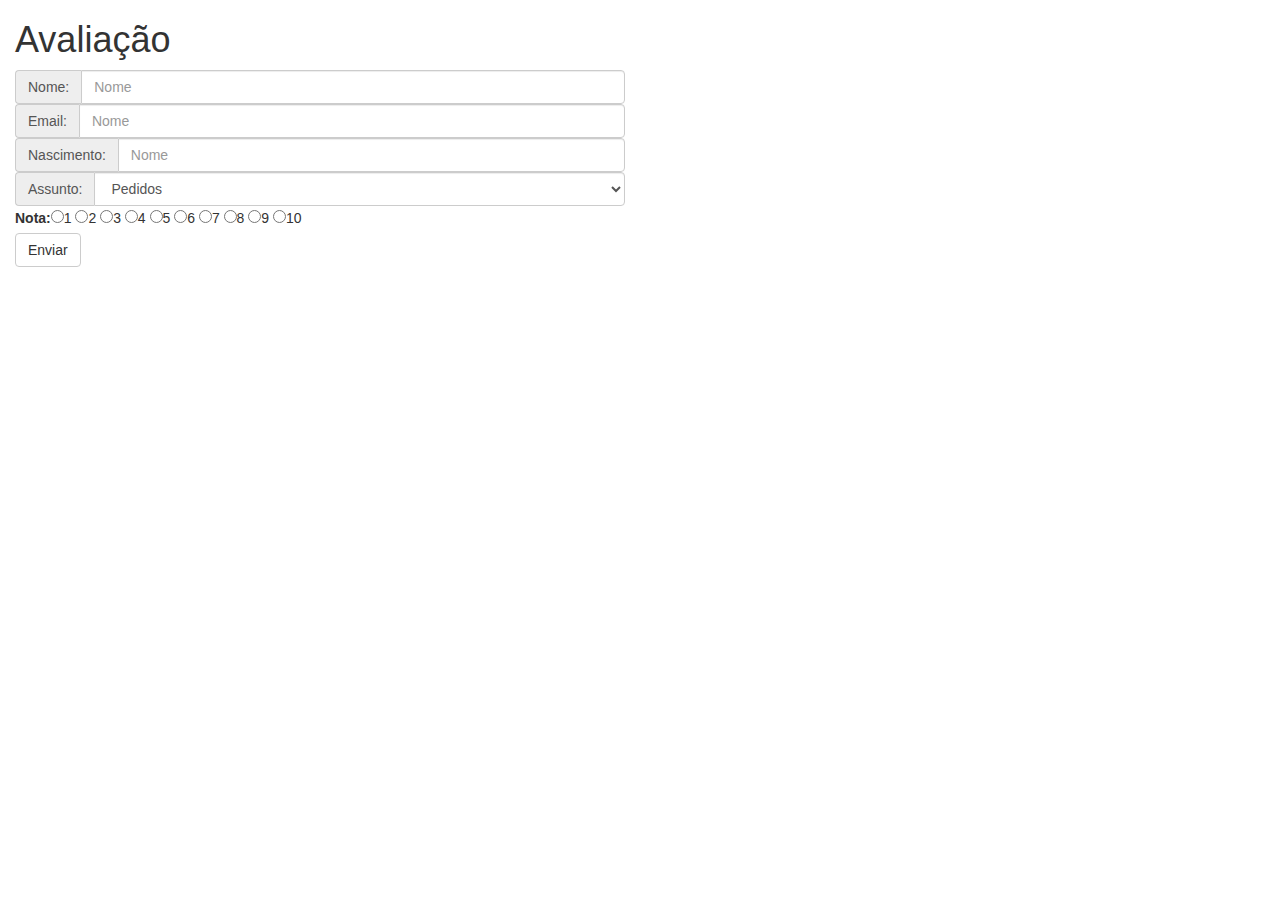
<file: html/avaliar.html>
<html>

<head>
    <meta charset="utf-8">
    <link rel="stylesheet" href="../css/style.css">
    <meta name="viewport" content="width=device-width, initial-scale=1, shrink-to-fit=no">
    <link rel="stylesheet" href="https://use.fontawesome.com/releases/v5.2.0/css/all.css" integrity="sha384-hWVjflwFxL6sNzntih27bfxkr27PmbbK/iSvJ+a4+0owXq79v+lsFkW54bOGbiDQ" crossorigin="anonymous">
    <link rel="stylesheet" href="https://maxcdn.bootstrapcdn.com/bootstrap/3.3.7/css/bootstrap.min.css">
    <script src="https://ajax.googleapis.com/ajax/libs/jquery/3.3.1/jquery.min.js"></script>
    <script src="https://maxcdn.bootstrapcdn.com/bootstrap/3.3.7/js/bootstrap.min.js"></script>

</head>

<body>
    <div class="formavaliar">
        <div class="col-sm-6">
            <h1>Avaliação</h1>
            <form action="../html/resposta.html" method="post">

                <div class="input-group">
                    <span class="input-group-addon" id="fnome">Nome:</span>
                    <input name="nome" required="required" type="text" class="form-control" placeholder="Nome" aria-describedby="basic-addon1">
                </div>
                <div class="input-group">
                    <span class="input-group-addon" id="fnome">Email:</span>
                    <input name="email" required="required" type="email" class="form-control" placeholder="Nome" aria-describedby="basic-addon1">
                </div>
                <div class="input-group">
                    <span class="input-group-addon" id="fnome">Nascimento:</span>
                    <input name="data" required="required" type="text" class="form-control" placeholder="Nome" aria-describedby="basic-addon1">
                </div>
                <div class="input-group">
                    <span class="input-group-addon" id="fnome">Assunto:</span>
                    <select name="data" required="required" type="text" class="form-control" placeholder="Nome" aria-describedby="basic-addon1">
                <option value="pedidos">Pedidos</option>
                <option value="perguntas">Perguntas</option>
                <option value="reclamacoes">Reclamações</option>
                <option value="sugestoes">Sugestões</option>
                <option value="Outros">Outros</option>
            </select>
                </div>
                <div class="input-group">
                    <label>Nota: </label>

                    <input name="nota" value="1" type="radio">1
                    <input name="nota" value="2" type="radio">2
                    <input name="nota" value="3" type="radio">3
                    <input name="nota" value="4" type="radio">4
                    <input name="nota" value="5" type="radio">5
                    <input name="nota" value="6" type="radio">6
                    <input name="nota" value="7" type="radio">7
                    <input name="nota" value="8" type="radio">8
                    <input name="nota" value="9" type="radio">9
                    <input name="nota" value="10" type="radio">10
                </div>
                <div class="env">
                    <button class="btn btn-default botao" type="button">Enviar</button>
                </div>
            </form>
        </div>
    </div>
</body>
<script>
    function enviaForm() {

    }
</script>

</html>
</file>
<file: css/style.css>
footer {
    position: relative;
    background-color: #D59310;
    height: 200px;
    top: 60px;
    z-index: auto;
    border-top: solid 2px white;
}

.card img {
    max-width: 300px;
    max-height: 200px;
    width: 300px;
    height: 200px;
    vertical-align: middle;
}

.card {
    max-width: 300px;
    width: 300px;
}

.card .thumbnail {
    border: solid 1px #FF0090;
    clear: both;
}

.card h3 {
    font-family: 'Kaushan Script', cursive;
    color: #FF0090;
    font-weight: 500;
}

.card p {
    color: #0080FF;
    font-style: italic;
}

.card span {
    font-weight: 600;
}


html {
    scroll-behavior: smooth;
    overflow: scroll;
}

body {
    background-color: #4E1E10;
}


/* CSS relacionado barra do topo*/

.nave {
    background-color: #4E1E10;
    color: white;
    height: 7%;
    display: flex;
    flex-direction: row;
    justify-content: center;
    align-items: center;
    word-spacing: 10px;
    font-weight: 700;
}

.nave a {
    font-size: 16px;
    font-style: oblique;
    color: white;
    font-weight: 700;
}

.nave a:visited {
    font-size: 16px;
    font-style: oblique;
    color: white;
    text-decoration: none;
    font-weight: 700;
}


.nave a:hover {
    font-size: 18px;
    font-style: oblique;
    color: #6951be;
    text-decoration: none;
    font-weight: 700;
}

.nave a:checked {
    font-size: 16px;
    font-style: oblique;
    color: white;
    text-decoration: none;
    font-weight: 700;
}

.p0 {
    background-color: #4E1E10;
    padding: 0;
    margin: 0;
}

.p2 {
    padding: 10px;
}

/* CSS relacionado do cabeçalho e home*/

header {
    display: block;
    margin: 0 0 0 0;
    padding: 0;
}

.home {
    height: 100%;
    z-index: 0;
}

.logo {
    display: flex;
    flex-direction: column;
    justify-content: center;
    align-items: center;
    background-image: url(../img/282860-P61N1Z-483.png);
    background-color: rgba(0, 0, 0, 0.7);
    background-repeat: no-repeat;
    background-size: cover;
    height: 88%;
    z-index: 0;
}

.barra {
    background-color: #4E1E10;
    height: 5%;
    position: relative;
    z-index: 10;

}

/* CSS relacionado a area de produtos*/

.sobre {
    background: #4E1E10;
    height: 100%;
    z-index: 1;
    position: relative;

}

.sobre img {
    width: 100%
}
/* controle de tamanho das imagens do carrocel*/
.carousel,
.item,
.active {
    height: 100%;
    height: 450px;
}

.item img {
    width: 100%;
    height: 600px;
}

a.left {
    box-shadow: 0px;
}

a.left:hover {
    box-shadow: 0px;
}

.carousel-inner {
    height: 100%;
}

.container-sobre {
    margin-top: 10%;
}

.conteudo-sobre {
    color: white;
    font-size: 18px;
    text-align: justify;
}

.conteudo-sobre h1 {
    font-family: 'Kaushan Script', cursive;
    text-align: center;
    color: #DBA632;
}

/* CSS relacionado a area de produtos*/

.produtos {
    background: red;
    height: 100%;
    z-index: 3;
    position: relative;
    background: #4E1E10;
}

.menu-produtos {
    background: red;
    height: 5%;
    z-index: 3;
    position: relative;
    text-align: center;
    background: #4E1E10;
    top: 60px;

}

.menu-produtos a {
    font-family: 'Kaushan Script', cursive;
    font-size: 24px;
    font-style: oblique;
    color: white;

}

.menu-produtos a:visited {
    font-size: 24px;
    font-style: oblique;
    color: white;
    text-decoration: none;

}

.menu-produtos a:focus {
    font-size: 24px;
    font-style: oblique;
    color: #D59310;
    text-decoration: none;
    background-color: whitesmoke;
    padding: 15px 15px;
}

.menu-produtos a:hover {
    font-size: 24px;
    font-style: oblique;
    color: #D59310;
    text-decoration: none;
    background-color: whitesmoke;
    padding: 15px 15px;
}

.menu-produtos a:checked {
    font-size: 24px;
    font-style: oblique;
    color: #D59310;
    text-decoration: none;


}

.conteudo-produtos {
    position: relative;
    background-image: url(../img/fundo.jpg);
    background-size: cover;
    background-clip: border-box;
    height: 85%;
    width: 100%;
    z-index: 4;
    top: 60px;
    overflow-y: scroll;
    padding: 20px;
    border: solid 3px whitesmoke;
    border-radius: 10px;

}

.conteudo-produtos::-webkit-scrollbar-track {
    background-color: #D59310;
}

.conteudo-produtos::-webkit-scrollbar {
    width: 6px;
    background: #D59310;
}

.conteudo-produtos::-webkit-scrollbar-thumb {
    background: #dad7d7;
}

.card {
    display: inline-block;
}

/* Sessao de contato*/

.contato {
    background: blue;
    height: 85%;
    width: 100%;
    z-index: 100;
    position: relative;
    padding: 0;
    margin: 0;
    padding-top: 50px;
}

.map {
    position: absolute;
    z-index: 101;
    height: 96%;
    width: 100%;
}

.formcontato {
    position: absolute;
    z-index: 102;
    height: 85%;
    width: 45%;
    border-radius: 20px;
    top: 10%;
    background-color: rgba(0, 0, 0, 0.5);
    display: flex;
    flex-direction: column;
    align-items: center;
    justify-content: center;
}

.formcontato h1 {
    font-family: 'Kaushan Script', cursive;
    color: #DBA632;
}

.formcontato form {
    width: 85%;
}

.formcontato button {
    width: 50%;
    background-color: #DBA632;
    color: white;
    float: right;
}

.formcontato span {
    background-color: #DBA632;
    color: white;
}

.formcontato label {
    color: white;
}

.formcontato p {
    color: white;
    font-size: 18px;
}

.formcontato hr {
    color: white;
    font-size: 1px;
}

/* CSS relacionado ao Menu*/

.navbar {
    width: 80%;
    height: 100px;
    background: #D59310;
    border-radius: 15px;
    display: flex;
    justify-content: center;
    align-items: center;
    text-align: center;
    margin: -150px auto;
    z-index: 10;
    border: 0;
    padding: 0;
    position: absolute;
    font-weight: 700;
}

.navbar a {
    font-size: 24px;
    font-style: oblique;
    color: white;
    font-weight: 700;
}

.navbar a:visited {
    font-size: 24px;
    font-style: oblique;
    color: white;
    text-decoration: none;
    font-weight: 700;
}


.navbar a:hover {
    font-size: 28px;
    font-style: oblique;
    color: white;
    text-decoration: none;
    font-weight: 800;
}

.navbar a:checked {
    font-size: 24px;
    font-style: oblique;
    color: white;
    text-decoration: none;
    font-style: italic;
}

.affix {
    top: 50px;
    width: 100%;
    height: 50px;
    position: static;
    margin: -50px auto;
}

.affix + .container-fluid {
    padding-top: 0px;
}


.contato {
    background: #4E1E10;
    height: 100%;
    z-index: 1;
    position: relative;
}

section {
    top: 50px;
}

.footer-up {
    color: black;
    text-align: right;
    padding: 5px;
}

.footer-up a:hover {
    color: red;
}

.footer-up a {
    color: black;
}

.footer-social {
    color: white;
    align-items: center;
    text-align: center;
    margin-top: 15px;
    font-style: italic;
    font-weight: 700;
}

.footer-cop {
    position: absolute;
    width: 100%;
    color: white;
    align-items: center;
    text-align: center;
    margin-top: 13px;
    font-style: italic;
    bottom: 0px;
}

.footer-social a:hover {
    color: #FF0090;
    text-decoration: none;
}

.footer-social a {
    color: #0080FF;
    text-decoration: none;
}

.fim {
    position: fixed;
    bottom: 25px;
    right: -15px;
    z-index: 9999;
    padding-right: 20px;
}

.fim a:hover {
    color: red;
}

.fim a {
    color: black;
}

/*Pagina avaliar*/
</file>
